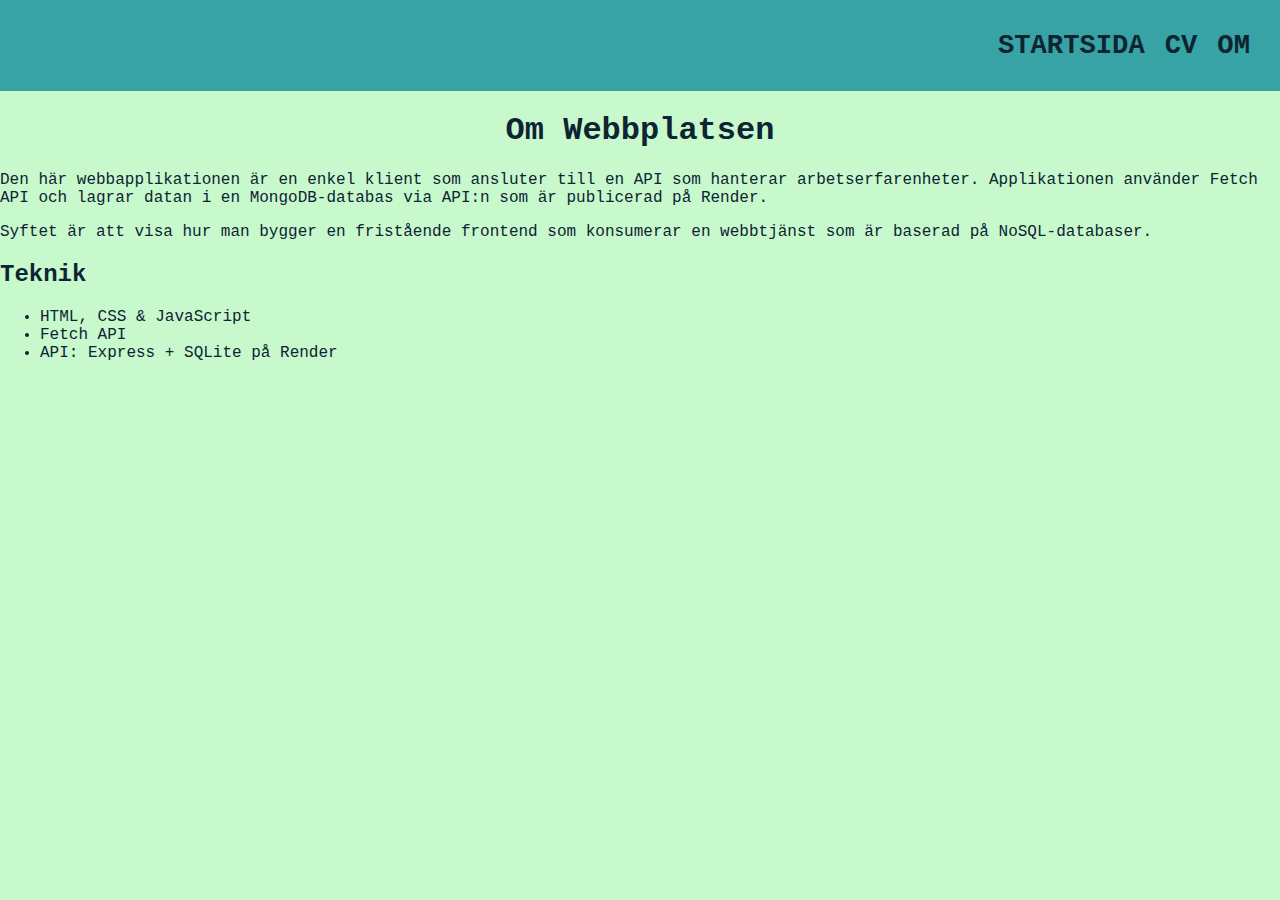
<file: about.html>
<!DOCTYPE html>
<html lang="en">
<head>
    <meta charset="UTF-8">
    <meta name="viewport" content="width=device-width, initial-scale=1.0">
    <link rel="stylesheet" href="css/style.css">
    <title>DT207G-Moment3</title>
</head>
<body>

  <header>
    <nav>
      <ul>
        <li><a href="index.html">STARTSIDA</a></li>
        <li><a href="add.html">CV</a></li>
        <li><a href="about.html">OM</a></li>
      </ul>
    </nav>
  </header>

    <h1>Om Webbplatsen</h1>
    <p>
      Den här webbapplikationen är en enkel klient som ansluter till en API
      som hanterar arbetserfarenheter. 
      Applikationen använder Fetch API och lagrar datan i en MongoDB-databas via API:n
      som är publicerad på Render.
    </p>
    <p>
      Syftet är att visa hur man bygger en fristående frontend som konsumerar en webbtjänst som är baserad på NoSQL-databaser.
    </p>
    
    <h2>Teknik</h2>
    <ul>
      <li>HTML, CSS & JavaScript</li>
      <li>Fetch API</li>
      <li>API: Express + SQLite på Render</li>
    </ul>
    
    <script src="js/main.js"></script>
</body>
</html>
</file>
<file: css/style.css>
body {
    font-family: 'Courier New', Courier, monospace;
    margin: 0;
    padding: 0;
    background-color: #c7f9cc;
    color: #0e2433;
  }

  header {
    background: #38a3a5;
    padding: 30px;
  }
  
  nav ul {
    list-style: none;
    display: flex;
    justify-content: end;
    align-items: end;
    gap: 20px;
    padding: 0;
    margin: 0;
  }
  
  nav a {
    text-decoration: none;
    color: #0e2433;
    font-weight: bold;
    font-size: 1.7rem;
  }
  
  nav a:hover {
    text-decoration: underline;
  }

  h1 {
    display: flex;
    justify-content: center;
    align-items: center;
  }

  .cv-form {
    display: flex;
    justify-content: center;
    align-items: center;
  }
  
  form {
    background-color: #57cc99;
    padding: 2rem;
    border-radius: 15px;
    box-shadow: 0 4px 10px rgba(0, 0, 0, 0.1);
    border: 3px solid #38a3a5;
    width: 100%;
    max-width: 500px;
    font-size: 1.2rem;
    font-weight: bold;
    justify-content: center;
  }

  form textarea {
    display: block;
    margin-bottom: 1rem;
    padding: 0.5rem;
    width: 100%;
    max-width: 400px;
    font-size: 1.1rem;
    border: 3px solid #38a3a5;
    border-radius: 5px;
    resize: vertical; 
    min-height: 100px; 
    box-sizing: border-box;
  }
  
  
  form input, form select {
    display: block;
    margin-bottom: 1rem;
    padding: 0.5rem;
    width: 100%;
    max-width: 400px;
    font-size: 1.1rem;
    border: 3px solid #38a3a5;
    border-radius: 5px;
  }
  
  input[type="submit"],button[type="submit"] {
    background-color: #3f9570;
    color: white;
    border: none;
    cursor: pointer;
    border-radius: 5px;
    font-size: 1.1rem;
    padding: 0.7rem;
  }
  
  input[type="submit"]:hover,button[type="submit"]:hover {
    background-color: #2e6d52;
  }
</file>
